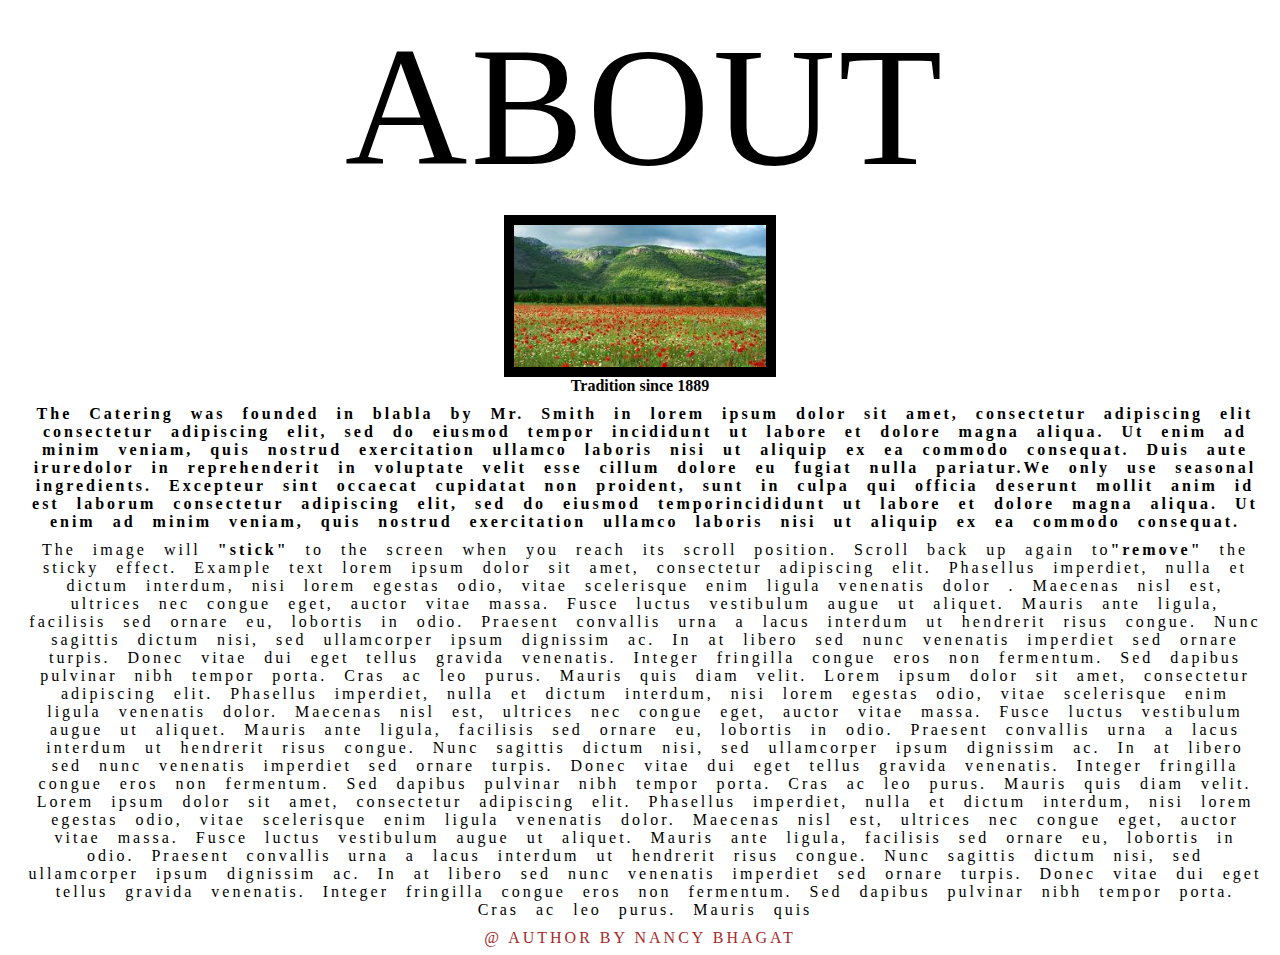
<file: Task/about.html>
<!DOCTYPE html>
<html>
    <head>
        <title>ABOUT</title>
        <style>
            
            h1,p{text-align: center;
                padding-left: 10px;
                margin: 10px;
                font-weight: normal;
                writing-mode: horizontal-tb;
                letter-spacing: 3px;
                word-spacing: 10px;
                }
                
                img {
                        border: 10px solid;
                        display: block;
                        margin-right: auto;
                        margin-left: auto;
                        /* position: -webkit-sticky;
                        position: sticky; */
                        top: 0;
                        width: 20%;
                        height: 200%;
                        }
aside{text-align: center;}
/* body{background-image: url('about2.jpg');}  */
/* div{background-color: cornflowerblue;} */
        </style>
    </head>
    
    <body>
        <div>
        <h1 style="font-size: 170px; color: solid black;" >ABOUT</h1>
        <!-- <h4 style="text-align: center;"> Tradition since 1889</h4> -->
      <img src="image/flower.jpg">
        <aside><strong>Tradition since 1889</strong></aside>
    </div>
        <p>
            <b>
                The Catering was founded in blabla by Mr. 
                Smith in lorem ipsum dolor sit amet, consectetur adipiscing elit consectetur 
                adipiscing elit, sed do eiusmod tempor incididunt ut labore et dolore magna aliqua. 
                Ut enim ad minim veniam, quis nostrud exercitation ullamco laboris nisi ut aliquip ex 
                ea commodo consequat. Duis aute iruredolor in reprehenderit in voluptate velit esse cillum dolore eu fugiat nulla pariatur.We only use seasonal ingredients.

Excepteur sint occaecat cupidatat non proident, sunt in culpa qui officia deserunt mollit anim id est laborum consectetur adipiscing elit, sed do eiusmod temporincididunt ut labore et dolore magna aliqua. Ut enim ad minim veniam, quis nostrud exercitation ullamco laboris nisi ut aliquip ex ea commodo consequat.
            </b>
        </p>
        <p>The image will <b>"stick"</b> to the screen when you reach its scroll position.

            Scroll back up again to<b>"remove"</b>  the sticky effect.
            
            Example text lorem ipsum dolor sit amet, consectetur adipiscing elit. Phasellus imperdiet, 
            nulla et dictum interdum, nisi lorem egestas odio, vitae scelerisque enim ligula venenatis dolor
            . Maecenas nisl est, ultrices nec congue eget, auctor vitae massa. Fusce luctus
             vestibulum augue ut aliquet. Mauris ante ligula, facilisis sed ornare eu, 
             lobortis in odio. Praesent convallis urna a lacus interdum ut hendrerit risus congue.
              Nunc sagittis dictum nisi, sed ullamcorper ipsum dignissim ac. In at libero sed nunc venenatis 
              imperdiet sed ornare turpis. Donec vitae dui eget tellus gravida venenatis. Integer fringilla 
              congue eros non fermentum. Sed dapibus pulvinar nibh tempor porta. Cras ac leo purus. 
              Mauris quis diam velit. Lorem ipsum dolor sit amet, consectetur adipiscing elit. 
              Phasellus imperdiet, nulla et dictum interdum, nisi lorem egestas odio, 
              vitae scelerisque enim ligula venenatis dolor. Maecenas nisl est, ultrices nec congue eget,
               auctor vitae massa. Fusce luctus vestibulum augue ut aliquet. Mauris ante ligula, facilisis sed 
               ornare eu, lobortis in odio. Praesent convallis urna a lacus interdum ut hendrerit risus congue. 
               Nunc sagittis dictum nisi, sed ullamcorper ipsum dignissim ac. In at libero sed nunc venenatis
                imperdiet sed ornare turpis. Donec vitae dui eget tellus gravida venenatis. Integer fringilla congue 
                eros non fermentum. Sed dapibus pulvinar nibh tempor porta. Cras ac leo purus. Mauris quis diam velit.
                 Lorem ipsum dolor sit amet, consectetur adipiscing elit. Phasellus imperdiet, nulla et dictum interdum,
                 nisi lorem egestas odio, vitae scelerisque enim ligula venenatis dolor. Maecenas nisl est, ultrices nec 
                 congue eget, auctor vitae massa. Fusce luctus vestibulum augue ut aliquet. Mauris ante ligula, facilisis
                  sed ornare eu, lobortis in odio. Praesent convallis urna a lacus interdum ut hendrerit risus congue. 
                  Nunc sagittis dictum nisi, sed ullamcorper ipsum dignissim ac. In at libero sed nunc venenatis 
                  imperdiet sed ornare turpis. Donec vitae dui eget tellus gravida venenatis. Integer fringilla 
                  congue eros non fermentum. Sed dapibus pulvinar nibh tempor porta. Cras ac leo purus. Mauris quis </p>
           
            <footer style="text-align: center; color: brown; letter-spacing: 3px;">
                    @ AUTHOR BY NANCY BHAGAT
            </footer>
    </body>
</html>
</file>
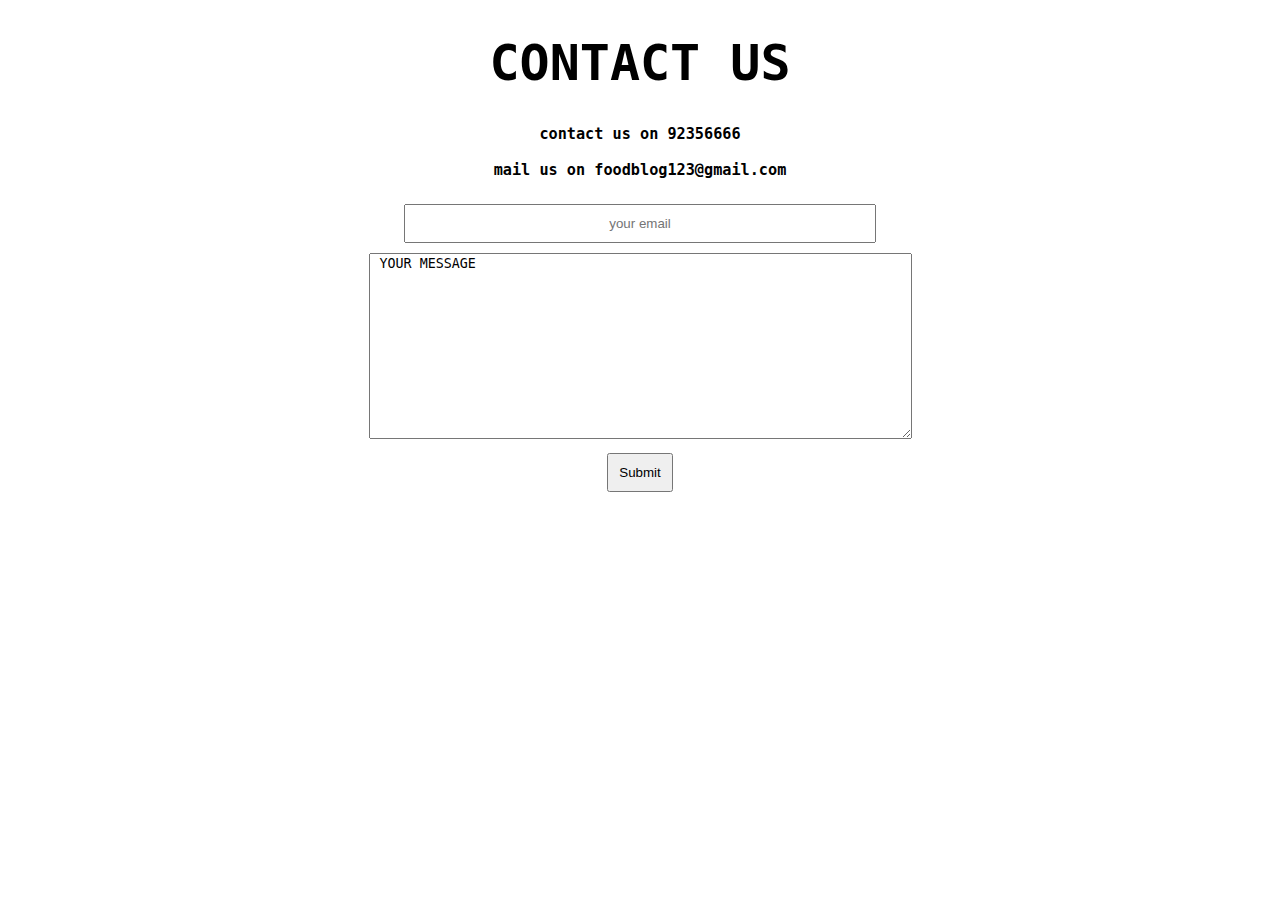
<file: Task/contact us.html>
<!DOCTYPE html>
<html>
    <head>
      <title>CONTACT PAGE</title>
      <style>
          h1{ text-align: center;
            font-size: 50px;
            
            font-family: monospace;}
            input{text-align:center;
                    padding: 10px;
                    margin: 10px;
                   }
                    form{text-align: center;}
                  input[type="email"]
                  {
                    width: 35.5%;
                  }
      </style>

      </head>
      <script>
        function myFunction() {
          window.alert('thankyou');
        }
        </script>
    <body>
        <h1>CONTACT US </h1>
        <h3 style="text-align: center; font-family: monospace;"> contact us on 92356666 <br> <br> mail us on foodblog123@gmail.com</h3>
        <form>
            <!-- <label for="email">your email</label> -->
            <input type="email" id=email placeholder="your email" ><br>
           <label for="msg"></label>
            <textarea id="msg"name="message" rows="12" cols="65"> YOUR MESSAGE</textarea><br>
           <label for="button"></label>
           <input type="submit" onclick="myFunction()">
        </form>
        
    </body>
</html>
</file>
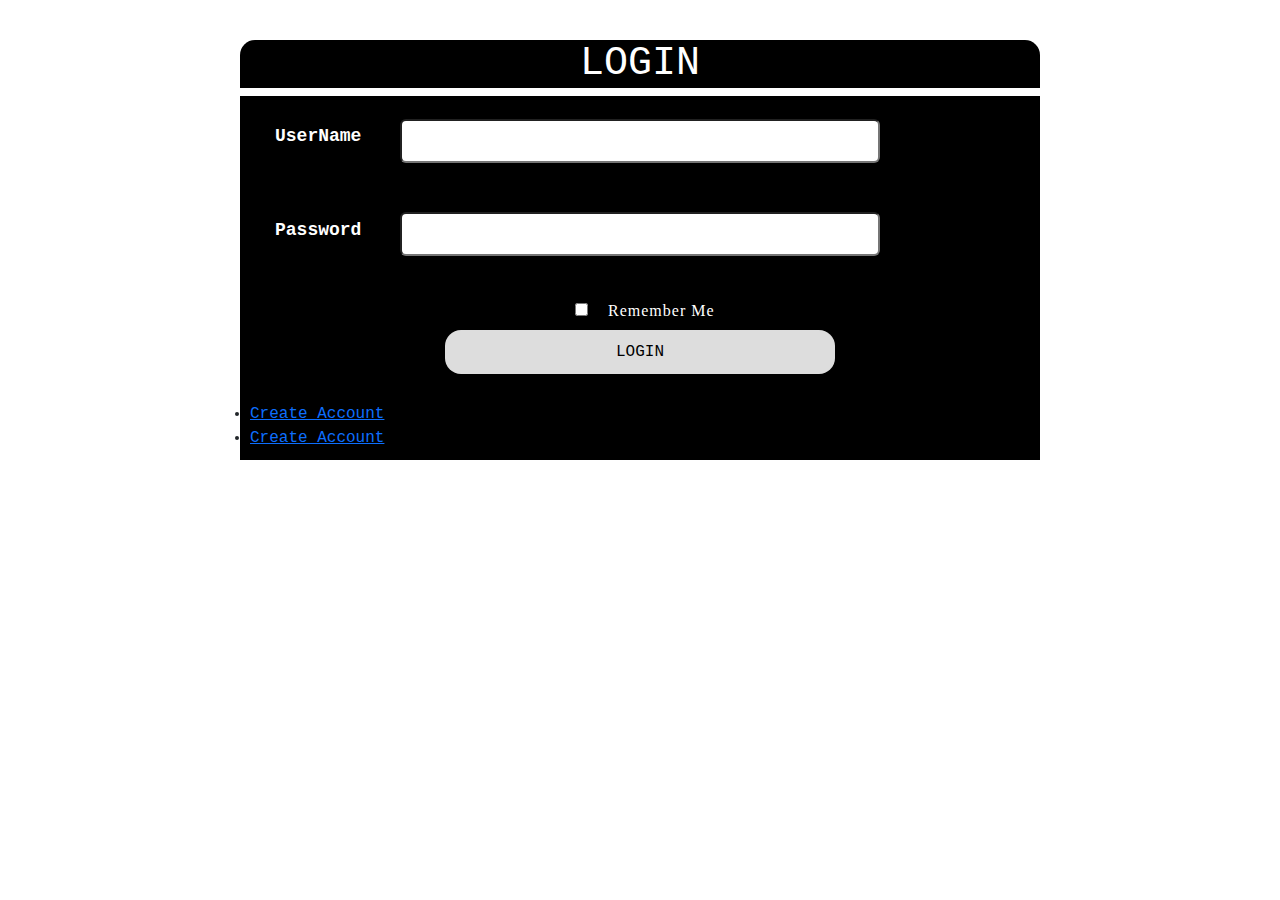
<file: Task/login.html>
<!DOCTYPE html>
<html lang="en">
<head>
  <meta charset="UTF-8">
  <meta http-equiv="X-UA-Compatible" content="IE=edge">
  <meta name="viewport" content="width=device-width, initial-scale=1.0">
  <link href="https://cdn.jsdelivr.net/npm/bootstrap@5.1.3/dist/css/bootstrap.min.css" rel="stylesheet">
  <script src="https://cdn.jsdelivr.net/npm/bootstrap@5.1.3/dist/js/bootstrap.bundle.min.js"></script>
  <link rel="stylesheet" href="https://use.fontawesome.com/releases/v5.6.3/css/all.css" integrity="sha384-UHRtZLI+pbxtHCWp1t77Bi1L4ZtiqrqD80Kn4Z8NTSRyMA2Fd33n5dQ8lWUE00s/" crossorigin="anonymous">
  <link rel="stylesheet"  href="css/Login.css">
    <title>Login</title>
    <style>
     body{
  /* background-image: url('image/background.jpg'); */
  background-position: center center;
  background-size: cover;
  background-repeat: no-repeat;
  background-attachment: fixed;
  margin-top: 40px;

  font-family: 'Courier New', Courier, monospace;
  
}
    </style>
</head>

<body>
  <div class="regform">
    <h1> <i class="far fa-user"></i>LOGIN</h1>
  </div>
  <div class="main">
    <form action="" method="post">
      <h2 class="name">UserName</i></h2>
      <input class="UserName" type="text" name="UserName"><br>
    
      <h2 class="name">Password</h2>
      <input class="Password" type="password" name="password">      
      <center>
     <label class="anim">
       <input type="checkbox" class="checkbox">
       <span>Remember Me</span>
     </label>
    </center>
     <center>
     <button class="button">LOGIN</button>
    </center>
   <br>
<li class>
<a href="signup.html" class>Create Account</a>
</li>
<li class>
<a href="signup.html" class>Create Account</a>
</li>
   
  </div>
</form>
</body>
</html>
</file>
<file: Task/css/Login.css>
*{
  margin: 0;
  padding: 0;
}
.regform{
  width: 800px;
  background-color: rgb(0,0,0,7);
  color: #FFFFFF;
  padding: 10px,0px,10px,0px ;
  margin: auto;
  text-align: center;
  border-radius: 15px 15px 0px 0px;
}
.main
{
  width: 800px;
  background-color: rgb(0,0,0,7);
  margin:auto ;
}
form{
  padding: 10px;
}
#name
{
  width: 100%;
  height: 100px;
}
.name
{
  margin-left: 25px;
  margin-top: 20px;
  width: 125px;
  color: white;
  font-size: 18px;
  font-weight: 700;
}


.UserName
{
  position: relative;
 
  left: 150px;
  top: -37px;
  line-height: 40px;
  width: 480px;
  border-radius: 6px;
  padding: 0 22px;
  font-size: 16px;
  color: #555 ;
}
.Password
{
  position: relative;

  left: 150px;
  top: -37px;
  line-height: 40px;
  width: 480px;
  border-radius: 6px;
  padding: 0 22px;
  font-size: 16px;
  color: #555 ;
}
.anim span {
  text-align: center;
  color: #fff;
  letter-spacing: 1px;
  font-family: 'Righteous', cursive;
}
.anim span{
  width: 23%;
}

input.checkbox {
  margin: 10px;
  
}

.button {
  background-color: #ddd;
 
  border: none;
  color: black;
  padding: 10px 20px;
  text-align: center;
  text-decoration: none;
  display: inline-block;
  margin: 4px 2px;
  cursor: pointer;
  border-radius: 16px;
  width:50%;
 
}
ul {
  list-style: none;
  margin: 0px;
  padding: 0px;
}
.button:hover {
  background-color: red;
}
h3{
  position: relative;
  line-height: 40px;
  left: 500px;
  width: 480px;
 color: #fff;
 margin-bottom: 20px;
}
</file>
